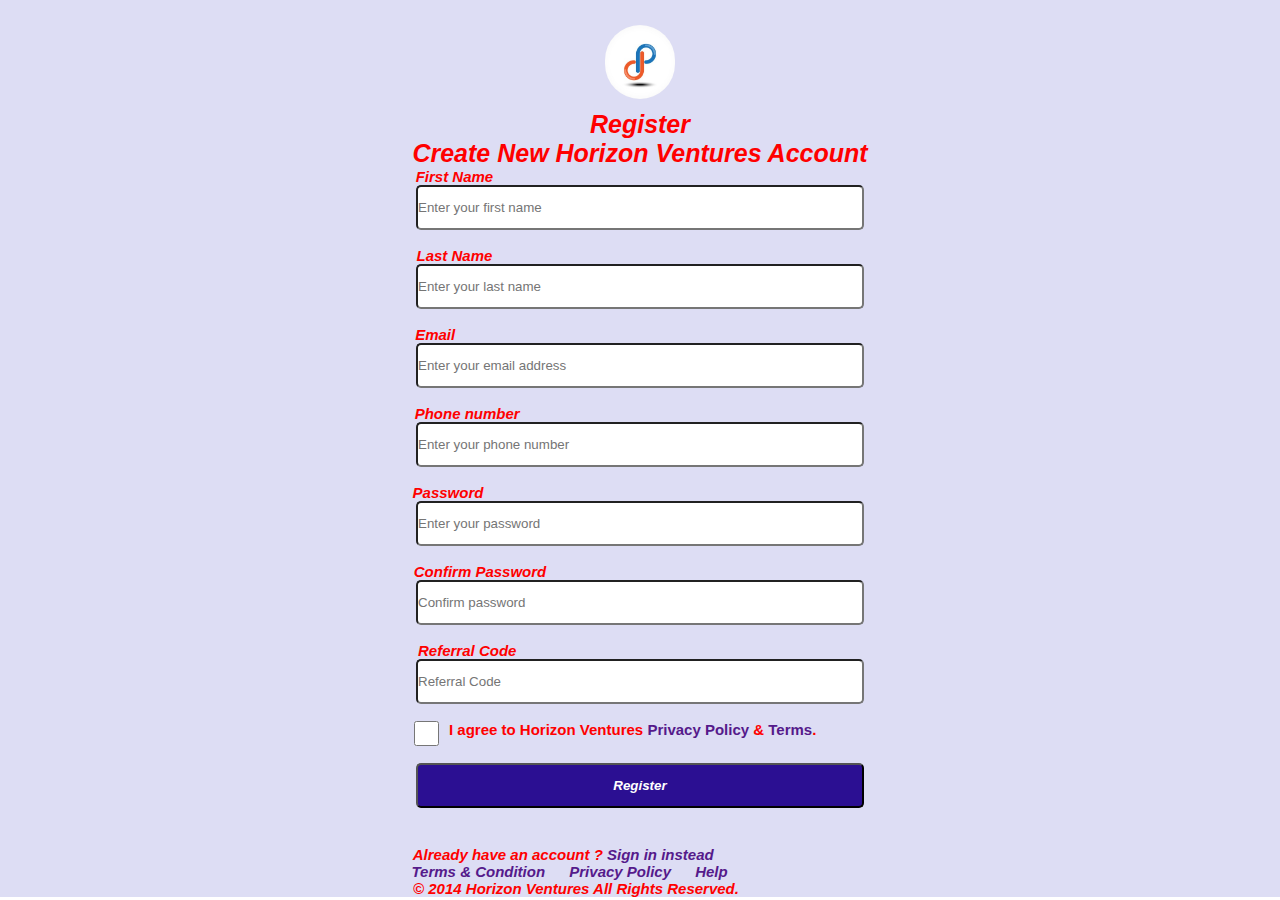
<file: input.html>
<!DOCTYPE html>
<html lang="en">
<head>
    <meta charset="UTF-8">
    <meta http-equiv="X-UA-Compatible" content="IE=edge">
    <meta name="viewport" content="width=device-width, initial-scale=1.0">
    <title>Document</title>
    <!-- cutom footawsome -->
    <link rel="stylesheet" href="https://cdnjs.cloudflare.com/ajax/libs/font-awesome/6.1.0/css/all.min.css">
    <!-- custom css bootstrap -->
    <link href="https://cdn.jsdelivr.net/npm/bootstrap@5.0.2/dist/css/bootstrap.min.css" rel="stylesheet" integrity="sha384-EVSTQN3/azprG1Anm3QDgpJLIm9Nao0Yz1ztcQTwFspd3yD65VohhpuuCOmLASjC" crossorigin="anonymous">

    <!-- custom css -->
    <link rel="stylesheet" href="./css/input.css">
</head>
<body>

    <form action="" class="form-1">

        <div class="img">
            <img src="./imgs/abstract-letter-8.jpg" alt="">
            <p class="img-Register">Register</p>
            <p class="create-new-Horizon-Ventures">Create New Horizon Ventures Account</p>
        </div>

        <div class="form-2">

            <div class="input-first-name">
                <p class=" First-Name "> First Name </p>
                <input type="text" placeholder="Enter your first name" id="text">
            </div>

            <div class="input-last-name">
                <p class=" Last-Name "> Last Name </p>
                <input type="text" placeholder="Enter your last name" id="Last-Name">
            </div>

            <div class="input-Email">
                <p class="Email">Email</p>
                <input type="Email" placeholder="Enter your email address" id="Email">
            </div>

            <div class="INPUT-NUMBER">
                <p class="NUMBER"> Phone number</p>
                <input type="number" placeholder="Enter your phone number" id="number">
            </div>

            <div class="input-password">
                <p class="password">Password</p>
                <input type="password" placeholder="Enter your password" id="password">
            </div>

            <div class="input-confirm-password">
                <p class="confirm-password"> Confirm Password </p>
                <input type="password" placeholder="Confirm password" id="comfirm-password">
            </div>

            <div class="code">
                <p class=" Referral-Code "> Referral Code </p>
                <input type="Code" placeholder="Referral Code" id="Referral-Code">
            </div>


            <div class="input-chackbox">
                <input class="checkbox-1" type="checkbox" id="chackbox">
                <p class="chackbox">I agree to Horizon Ventures <a href="" class="Privacy-Policy">Privacy Policy</a> & <a href="" class="Terms">Terms</a>.</p>
            </div>

            <div class="button">
                <button class="register" onclick="get()" >Register</button>
            </div>

            <div class="sign-in">
                <p class="already-have-account">Already have an account ? <a href="" class="sign-in-instead">Sign in instead</a></p>
                <p class="condition">
                    <a href="" class="Terms-Condition">Terms & Condition</a>
                    <a href="" class=" Privacy-Policy-condition"> Privacy Policy</a>
                    <a href="" class="Help">Help</a>
                </p>
                <p class="Rights-Reserved">© 2014 Horizon Ventures All Rights Reserved.</p>
            </div>

        </div>


    </form>
    




   <!-- custom js bootstrap -->
   <script src="https://cdn.jsdelivr.net/npm/bootstrap@5.0.2/dist/js/bootstrap.bundle.min.js" integrity="sha384-MrcW6ZMFYlzcLA8Nl+NtUVF0sA7MsXsP1UyJoMp4YLEuNSfAP+JcXn/tWtIaxVXM" crossorigin="anonymous"></script>

   <!-- custom js  -->
   <script src="./js/input.js"></script>
</body>
</html>
</file>
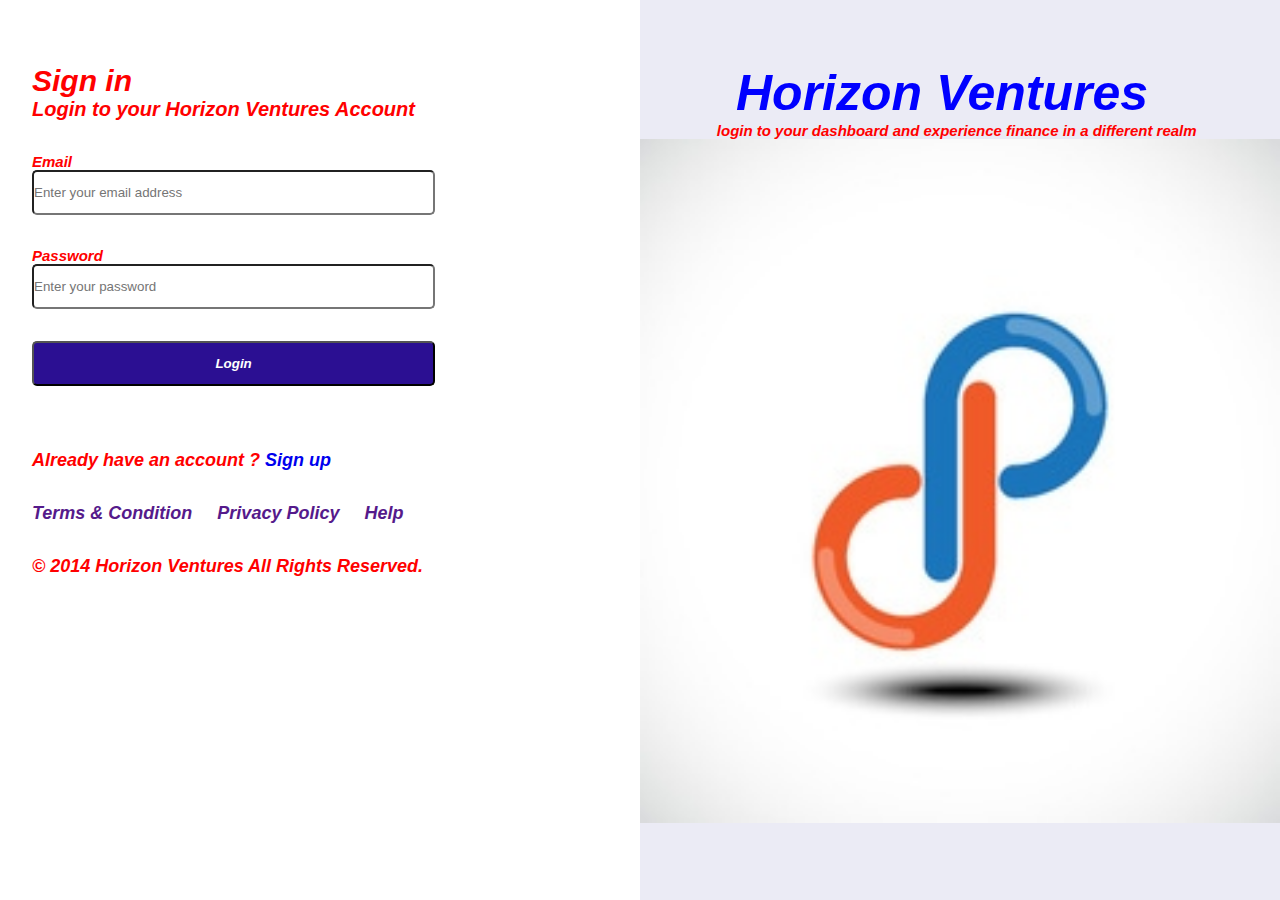
<file: input2.html>
<!DOCTYPE html>
<html lang="en">
<head>
    <meta charset="UTF-8">
    <meta http-equiv="X-UA-Compatible" content="IE=edge">
    <meta name="viewport" content="width=device-width, initial-scale=1.0">
    <title>Document</title>
    <!-- custom css bootstrap -->
    <link href="https://cdn.jsdelivr.net/npm/bootstrap@5.0.2/dist/css/bootstrap.min.css" rel="stylesheet" integrity="sha384-EVSTQN3/azprG1Anm3QDgpJLIm9Nao0Yz1ztcQTwFspd3yD65VohhpuuCOmLASjC" crossorigin="anonymous">

    <!-- custom css -->
    <link rel="stylesheet" href="./css/input2.css">
</head>
<body>

    <div class="login-page">

        <div class="sign-in">
            <p class="img-Sign-in ">Sign in </p>
            <p class="create-new-Horizon-Ventures">Login to your Horizon Ventures Account</p>
        </div>


        <div class="input-Email">
            <p class="Email">Email</p>
            <input type="Email" placeholder="Enter your email address" id="Email">
        </div>

        <div class="input-password">
            <p class="password">Password</p>
            <input type="password" placeholder="Enter your password" id="password">
        </div>

        <div class="button">
            <button class="register" onclick="get()">Login</button>
        </div>

        <div class="sign-in">
            <p class="already-have-account">Already have an account ? <a href="input.html" class="sign-in-instead">Sign up</a></p>
            <p class="condition">
                <a href="" class="Terms-Condition">Terms & Condition</a>
                <a href="" class=" Privacy-Policy-condition"> Privacy Policy</a>
                <a href="" class="Help">Help</a>
            </p>
            <p class="Rights-Reserved">© 2014 Horizon Ventures All Rights Reserved.</p>
        </div>

    </div>

    <div class="img-page">

        <div class="img">
            <p class="Horizon-Ventures">Horizon Ventures</p>
            <p class="login-to-your-dashboard">login to your dashboard and experience finance in a different realm</p>
            <img src="./imgs/abstract-letter-8.jpg" alt="">
        </div>

    </div>






   <!-- custom js bootstrap -->
   <script src="https://cdn.jsdelivr.net/npm/bootstrap@5.0.2/dist/js/bootstrap.bundle.min.js" integrity="sha384-MrcW6ZMFYlzcLA8Nl+NtUVF0sA7MsXsP1UyJoMp4YLEuNSfAP+JcXn/tWtIaxVXM" crossorigin="anonymous"></script>

   <!-- custom js  -->
   <script src="./js/input2.js"></script>
</body>
</html>
</file>
<file: css/input.css>
*{
    font-family: 'Nunito', sans-serif;
    margin: 0;
    padding: 0;
    box-sizing: border-box;
    text-decoration: none;
    /* border: none; */
    /* text-transform: capitalize; */
    transition: all .2s linear;
}

.form-1{
    background-color: rgb(221, 221, 244);
    color: red;
    text-align: center;
}

input{
    width: 35%;
    height: 5vh;
    border-radius: 5px;
    margin-bottom: 17px;
    
}

.img{
    font-weight: bold;
    font-style: italic;
    font-size: 25px;
}
.img img{
    width: 80px;
    border-radius: 50px;
    padding: 5px;
    margin-top: 20px;
}

.First-Name{
    margin-right: 29%;
    font-weight: bold;
    font-style: italic;
    font-size: 15px;
}

.Last-Name{
    margin-right: 29%;
    font-weight: bold;
    font-style: italic;
    font-size: 15px;
}

.Email{
    margin-right: 32%;
    font-weight: bold;
    font-style: italic;
    font-size: 15px;
}

.NUMBER{
    margin-right: 27%;
    font-weight: bold;
    font-size: 15px;
    font-style: italic;
}

.password{
    margin-right: 30%;
    font-weight: bold;
    font-style: italic;
    font-size: 15px; 
}

.confirm-password{
    margin-right: 25%;
    font-weight: bold;
    font-style: italic;
    font-size: 15px;
}

.Referral-Code{
    margin-right: 27%;
    font-weight: bold;
    font-style: italic;
    font-size: 15px;
}

.input-chackbox{
    display: flex;
    margin: 0 30%;
}
.checkbox-1{
    width: 25px;
    height: 25px;
    border-radius: 25%;
    margin-left: 30px;
}
.input-chackbox p{
    font-weight: bold;
    font-size: 15px;
    margin-left: 10px;
}
.input-chackbox a{
    text-decoration: none;
}

.register{
    color: white;
    background-color: rgb(43, 15, 146);
    width: 35%;
    height: 5vh;
    border-radius: 5px;
    font-weight: bold;
    font-style: italic;
}
.register:hover{
    color: black;
    background-color: white;
    width: 35%;
    height: 5vh;
    border-radius: 5px;
    font-weight: bold;
    font-style: italic;
}

.sign-in{
    display: block;
    font-style: italic;
    margin-top: 3%;
}
.already-have-account{
    font-weight: bold;
    font-size: 15px;
    margin-left: -12%;
}
.sign-in .already-have-account a{
    text-decoration: none;
}
.condition{
    font-weight: bold;
    font-size: 15px;
    margin-left: -11%;
    font-style: italic;

}
.sign-in .condition a{
    text-decoration: none;
    justify-content: space-between;
}
.sign-in .condition .Privacy-Policy-condition{
    margin-left: 20px;
}
.sign-in .condition .Help{
    margin-left: 20px;
}
.sign-in .Rights-Reserved{
    margin-right: 10%;
    font-size: 15px;
    font-weight: bold;
    font-style: italic;
}















/* media queries */
@media(max-width: 991px){
    .form-1{
        background-color: rgb(221, 221, 244);
        color: red;
        text-align: justify;
    }

    input{
        width: 75%;
        height: 3vh;
        border-radius: 5px;
        margin-bottom: 17px;
        margin-left: 10px;
    }

    .img{
        font-weight: bold;
        font-style: italic;
        /* font-size: 20px; */
    }
    .img img{
        width: 60px;
        border-radius: 50px;
        padding: 5px;
        margin-top: 20px;
        margin-left: 30px;
    }
    .img-Register{
       margin-left: 20px;
       font-weight: bold;
       font-style: italic;
       font-size: 20px;
    }
    .create-new-Horizon-Ventures{
        margin-left: 13px;
        font-size: 17px;
        font-style: italic;
    }

    .First-Name{
        margin-left: 12px;
        font-weight: bold;
        font-style: italic;
        font-size: 13px;
    }
    .Last-Name{
        margin-left: 12px;
        font-weight: bold;
        font-style: italic;
        font-size: 13px;
    }
    .Email{
        margin-left: 12px;
        font-weight: bold;
        font-style: italic;
        font-size: 13px;
    }
    .NUMBER{
        margin-left: 12px;
        font-weight: bold;
        font-size: 13px;
        font-style: italic;
    }
    .password{
        margin-left: 12px;
        font-weight: bold;
        font-style: italic;
        font-size: 13px; 
    }
    .confirm-password{
        margin-left: 12px;
        font-weight: bold;
        font-style: italic;
        font-size: 13px;
    }
    .Referral-Code{
        margin-left: 12px;
        font-weight: bold;
        font-style: italic;
        font-size: 13px;
    }

    .input-chackbox{
        display: flex;
        margin-left: 1px;
        width: 100%;
    }
    .checkbox-1{
        width: 15px;
        height: 15px;
        border-radius: 25%;
        margin-left: 10px;
    }
    .input-chackbox p{
        font-weight: bold;
        font-size: 12px;
        margin-left: 10px;
    }

    .register{
        color: white;
        background-color: rgb(43, 15, 146);
        width: 25%;
        height: 3vh;
        border-radius: 5px;
        font-weight: bold;
        font-style: italic;
        font-size: 12px;
        margin-left: 10px;
    }
    .register:hover{
        color: black;
        background-color: white;
        width: 25%;
        height: 3vh;
        border-radius: 5px;
        font-weight: bold;
        font-style: italic;
        font-size: 12px;
        margin-left: 10px;
    }

    .already-have-account{
        font-weight: bold;
        font-size: 12px;
        margin-left: 12%;
    }
    .condition{
        font-weight: bold;
        font-size: 12px;
        margin-left: 12%;
        font-style: italic;
    }
    .sign-in .condition .Privacy-Policy-condition{
        margin-left: 10px;
    }
    .sign-in .condition .Help{
        margin-left: 10px;
    }
    .sign-in .Rights-Reserved{
        margin-left: 12%;
        font-size: 12px;
        font-weight: bold;
        font-style: italic;
    }
}
</file>
<file: css/input2.css>
*{
    font-family: 'Nunito', sans-serif;
    margin: 0;
    padding: 0;
    box-sizing: border-box;
    text-decoration: none;
    /* border: none; */
    /* text-transform: capitalize; */
    transition: all .2s linear;
}

body{
    display: flex;
}

input{
    width: 70%;
    height: 5vh;
    border-radius: 5px;
}

.login-page{
    background-color: white;
    width: 50%;
    height: 100vh;
    color: red;
}
.sign-in .img-Sign-in{
    margin: 5% 5% 0;
    font-size: 30px;
    font-weight: bold;
    font-style: italic;
}
.sign-in .create-new-Horizon-Ventures{
    margin: 0 5% 5%;
    font-size: 20px;
    font-weight: bold;
    font-style: italic;
}

.input-Email{
    margin: 0 5% 5%;
}
.input-Email .Email{
    font-size: 15px;
    font-weight: bold;
    font-style: italic;
}

.input-password{
    margin: 0 5% 5%;
}
.input-password .password{
    font-size: 15px;
    font-weight: bold;
    font-style: italic;
}

.register{
    color: white;
    background-color: rgb(43, 15, 146);
    width: 63%;
    height: 5vh;
    border-radius: 5px;
    font-weight: bold;
    margin: 0 5% 5%;
    font-style: italic;
}
.register:hover{
    color: black;
    background-color: white;
    width: 63%;
    height: 5vh;
    border-radius: 5px;
    font-weight: bold;
    margin: 0 5% 5%;
    font-style: italic;
}

.sign-in{
    display: block;
    font-style: italic;
    padding-top: 5%;
}
.already-have-account{
    font-weight: bold;
    font-size: 18px;
    margin: 0 5% 5%;
}
.sign-in .already-have-account a{
    text-decoration: none;
}
.condition{
    font-weight: bold;
    font-size: 18px;
    margin: 0 5% 5%;
    font-style: italic;

}
.sign-in .condition a{
    text-decoration: none;
    justify-content: space-between;
}
.sign-in .condition .Privacy-Policy-condition{
    margin-left: 20px;
}
.sign-in .condition .Help{
    margin-left: 20px;
}
.sign-in .Rights-Reserved{
    margin: 0 5% 5%;
    font-size: 18px;
    font-weight: bold;
    font-style: italic;
}





.img-page{
    background-color: rgb(235, 235, 245);
    width: 50%;
    height: 100vh;
}
.img-page .Horizon-Ventures{
    font-size: 50px;
    font-weight: bold;
    font-style: italic;
    margin: 10% 15% 0;
    color: blue;
}
.img-page .login-to-your-dashboard{
    font-size: 15px;
    font-weight: bold;
    font-style: italic;
    margin: 0 12% 0;
    color: red;
}
.img img{
    width: 100%;
    height: 76vh;
}












/* media queries */
@media(max-width: 991px){
    .img-page{
        display: none;
    }

    input{
        width: 75%;
        height: 3vh;
        border-radius: 5px;
    }

    .login-page{
        background-color: white;
        width: 100%;
        height: 100vh;
        color: red;
    }

    .sign-in .img-Sign-in{
        margin: 10% 7% 0;
        font-size: 20px;
        font-weight: bold;
        font-style: italic;
    }
    .sign-in .create-new-Horizon-Ventures{
        margin: 0 7% 5%;
        font-size: 15px;
        font-weight: bold;
        font-style: italic;
    }

    .input-Email{
        margin: 15% 10% 5%;
    }
    .input-Email .Email{
        font-size: 12px;
        font-weight: bold;
        font-style: italic;
    }
    .input-password{
        margin: 0 10% 5%;
    }
    .input-password .password{
        font-size: 12px;
        font-weight: bold;
        font-style: italic;
    }

    .register{
        color: white;
        background-color: rgb(43, 15, 146);
        width: 60%;
        height: 3vh;
        border-radius: 5px;
        font-weight: bold;
        margin: 5% 10% 10%;
        font-style: italic;
        font-size: 12px;
    }
    .register:hover{
        color: black;
        background-color: white;
        width: 60%;
        height: 3vh;
        border-radius: 5px;
        font-weight: bold;
        margin: 5% 10% 10%;
        font-style: italic;
        font-size: 12px;
    }

    .already-have-account{
        font-weight: bold;
        font-size: 12px;
        margin: 10% 10% 5%;
    }
    .condition{
        font-weight: bold;
        font-size: 12px;
        margin: 0 10% 5%;
        font-style: italic;
    
    }
    .sign-in .condition a{
        text-decoration: none;
        justify-content: space-between;
    }
    .sign-in .condition .Privacy-Policy-condition{
        margin-left: 10px;
    }
    .sign-in .condition .Help{
        margin-left: 10px;
    }
    .sign-in .Rights-Reserved{
        margin: 0 10% 5%;
        font-size: 12px;
        font-weight: bold;
        font-style: italic;
    }
}
</file>
